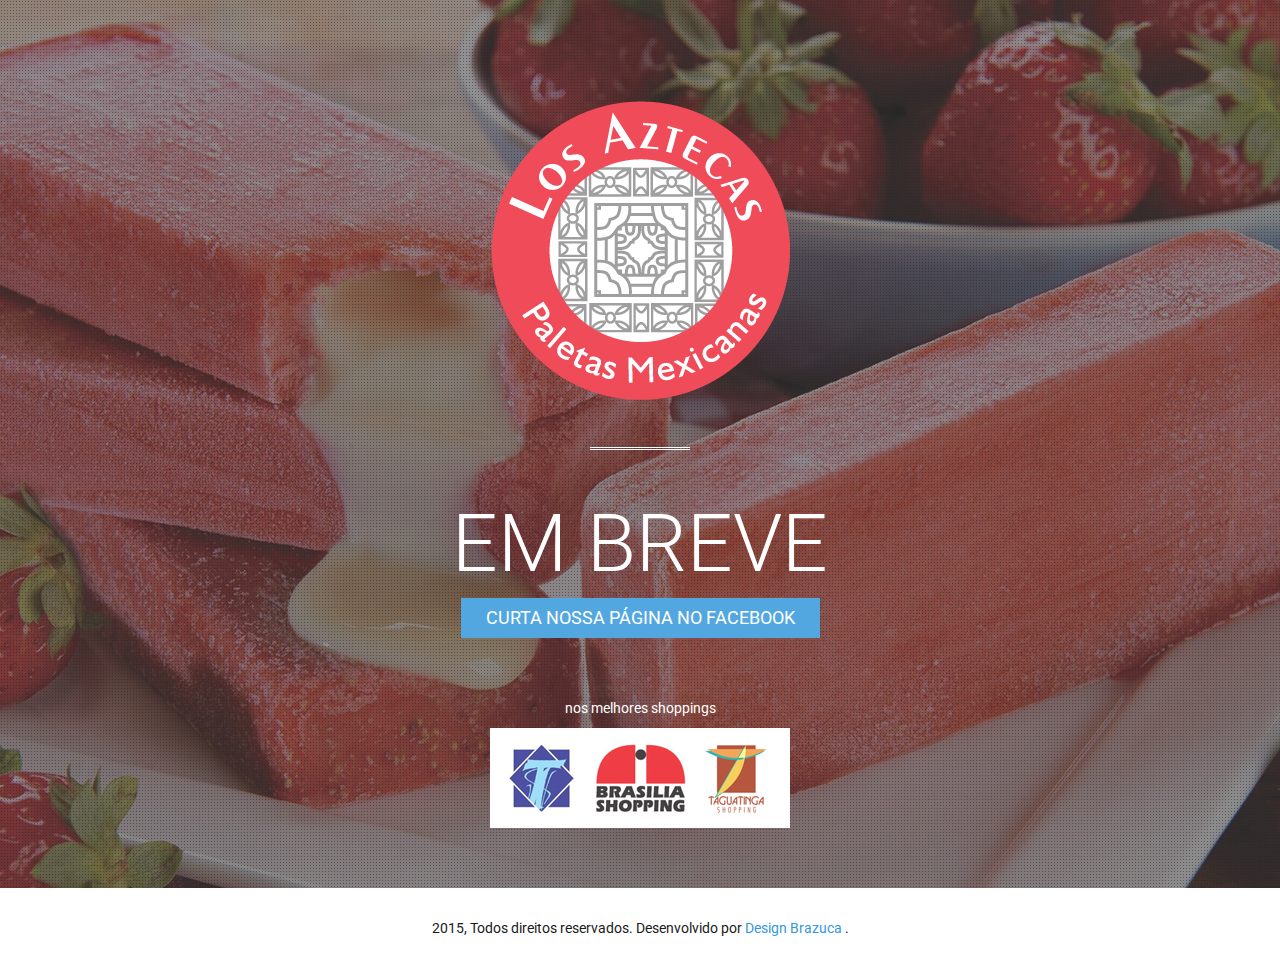
<file: index.html>
<!DOCTYPE html>
<html>
<head>
	<meta charset="UTF-8">
	<title>	Los Aztecas Paleteria Mexicana</title>
	<meta name="description" content="Los Aztecas Paleteria Mexicana" >
	<meta name="Leandro Alves" content="Leandro Alves">

	<!-- Mobile Specific Meta -->
	<meta name="viewport" content="width=device-width, initial-scale=1">
	<!--[if IE]><meta http-equiv='X-UA-Compatible' content='IE=edge,chrome=1'><![endif]-->

	<!-- Bootstrap  -->
	<link href="assets/css/bootstrap.min.css" rel="stylesheet">

	<!-- icon fonts font Awesome -->
	<link rel="icon" type="image/ico" href="images/favicon.ico" />
	<link href="assets/css/font-awesome.min.css" rel="stylesheet">

	<!-- Custom Styles -->
	<link href="assets/css/style.css" rel="stylesheet">

	<!--[if lt IE 9]>
	<script src="assets/js/html5shiv.js"></script>
	<![endif]-->

</head>
<body>


	<!-- Preloader -->
	<div id="preloader">
		<div id="loader">
			<div class="dot"></div>
			<div class="dot"></div>
			<div class="dot"></div>
			<div class="dot"></div>
			<div class="dot"></div>
			<div class="dot"></div>
			<div class="dot"></div>
			<div class="dot"></div>
			<div class="lading"></div>
		</div>
	</div><!-- /#preloader -->
	<!-- Preloader End-->


	<!-- Main Menu -->
	<div id="main-menu" class="navbar navbar-default navbar-fixed-top" role="navigation">

		<div class="navbar-header">
			<!-- responsive navigation -->
			<button type="button" class="navbar-toggle" data-toggle="collapse" data-target=".navbar-collapse">
				<span class="sr-only">Toggle navigation</span>
				<i class="fa fa-bars"></i>
			</button> <!-- /.navbar-toggle -->

		</div> <!-- /.navbar-header -->

	</div><!-- /#main-menu -->
	<!-- Main Menu End -->
	

	<!-- Page Top Section -->
	<section id="page-top" class="section-style" data-background-image="images/background/page-top.jpg">
		<div class="pattern height-resize">
			<div class="container">
				<h1 class="site-title">
				<img src="images/logo-los-Aztecas_branca.png" />
				
				</h1><!-- /.site-title -->
				<h2 class="section-title">
					Em Breve
				</h2><!-- /.Section-title  -->
					
				</div><!-- /.time-count-container -->

				<p class="time-until">
						<a href="https://www.facebook.com/paleterialosaztecas">
					<span>
						Curta nossa página no Facebook
					</span>
						</a>
				</p><!-- /.time-until -->



				<div class="next-section">
<br><br><br>


					<p>nos melhores shoppings</p>
<img src="images/marcas-sites.jpg" />

<br>
<br><br><br>

				</div><!-- /.next-section -->
				
			</div><!-- /.container -->
		</div><!-- /.pattern -->		
	</section><!-- /#page-top -->
	<!-- Page Top Section  End -->

		<!-- Footer Section -->
		<footer id="footer-section">
			<p class="copyright">
				2015, Todos direitos reservados. Desenvolvido por <a href="http://designbrazuca.com.br">Design Brazuca</a> .
			</p>
		</footer>
		<!-- Footer Section End -->


		<!-- jQuery Library -->
		<script type="text/javascript" src="assets/js/jquery-2.1.0.min.js"></script>
		<!-- Modernizr js -->
		<script type="text/javascript" src="assets/js/modernizr-2.8.0.min.js"></script>
		<!-- Plugins -->
		<script type="text/javascript" src="assets/js/plugins.js"></script>
		<!-- Custom JavaScript Functions -->
		<script type="text/javascript" src="assets/js/functions.js"></script>
		<!-- Custom JavaScript Functions -->
		<script type="text/javascript" src="assets/js/jquery.ajaxchimp.min.js"></script>

	</body>
	</html>
</file>
<file: assets/css/style.css>
/*------------------------------------------------------------------- /

Template Name: Kite
Template URI: http://jwtheme.com/
Author: JWTheme
Author URI: http://jwtheme.com/
Description: Kite Coming Soon HTML Template by JWTheme
Version: 1.1
License: GNU General Public License v2 or later
License URI: http://www.gnu.org/licenses/gpl-2.0.html
Tags: HTML, Template, Coming Soon, Kite

--------------------------------------------------------------------- */


/* Table of contents
---------------------------------------------------------------------- /
*
*  1 - Import Google Font
*  2 - Global Style
*    2.1 - Next Section
*    2.2 - Social Button
*    2.3 - Placeholder color
*    2.4 - Height Resize
*  3 - Main Menu 
*  4 - Page Top Section   
*  5 - About Us Section
*  6 - Subscribe Section
*  7 - Contact Section
*  8 - Footer Section  
*  9 - Media Query 
*    9.1 - media screen and (max-width: 992px)
*    9.2 - media screen and (max-width: 768px)
*    9.3 - media screen and (max-width: 1170px) 
*  10 - Preloader
*
---------------------------------------------------------------------- */




/* 1 - Import Google Font
---------------------------------------------------------------------- */
@import url(http://fonts.googleapis.com/css?family=Pacifico);
@import url(http://fonts.googleapis.com/css?family=Roboto:400,300,400italic,700);
/* 1 - Import Google Font End 
---------------------------------------------------------------------- */




/* 2 - Global Style
---------------------------------------------------------------------- */
body{
	font-family:'Roboto', sans-serif;
	color:#fff;
	-webkit-font-smoothing:antialiased;
	-moz-osx-font-smoothing:grayscale;
}

a{
	color: #3498db;
}
a:focus{
	outline:none;
	outline-offset:inherit;
}
.section-style{
	background-attachment:inherit;
	background-position:50% 0;
	background-repeat:no-repeat;
	margin:0 auto;
	width:100%;
	background-size:cover;
}
.pattern{
	background:rgba(0,0,0,.5) url(../images/pattern.png);
	padding-top:100px;
}
.container{
	overflow:hidden;
}
.section-name{
	font-weight:700;
	text-align:center;
	text-transform:uppercase;
	margin:0;
}
.section-name span{
	display:inline-block;
	position:relative;
	padding-bottom:15px;
}
.section-name span:before,
.section-name span:after{
	content:"";
	width:100%;
	height:10px;
	border-bottom:1px double #fff;
	position:absolute;
	left:0;
}
.section-name span:before{
	bottom:0;
}
.section-name span:after{
	bottom:2px;
}
.section-title{
	text-align:center;
	text-transform:uppercase;
	font-weight:300;
	font-size:80px;
}
.section-description{
	font-weight:300;
	text-align:center;
	line-height:30px;
}
.form-control{
	padding: 6px 30px;
}
.form-control,
.btn{
	background-color:transparent;

	-webkit-border-radius:0;
	   -moz-border-radius:0;
	    -ms-border-radius:0;
	     -o-border-radius:0;
	        border-radius:0;

	-webkit-transition:all .25s;
	   -moz-transition:all .25s;
	    -ms-transition:all .25s;
	     -o-transition:all .25s;
	        transition:all .25s;
}
.btn:focus, .btn:active:focus, .btn.active:focus {
 	outline: none; 
 	color: #ffffff;
}
.form-control,
.form-control:focus{
	border-color:#fff;
	color:#fff;

	-webkit-box-shadow:none;
	   -moz-box-shadow:none;
	    -ms-box-shadow:none;
	     -o-box-shadow:none;
	        box-shadow:none;
}

/* 2.1 - Next Section
------------------------------------------ */
.next-section{
	text-align:center;
}
.next-section a{
	cursor:pointer;
	display:inline-block;
	width:120px;
	height:120px;
	
	-webkit-border-radius:100%;
	   -moz-border-radius:100%;
	    -ms-border-radius:100%;
	     -o-border-radius:100%;
	        border-radius:100%;

	background-color:rgba(0,0,0,.2);
	box-shadow: 0 0 1px rgba(255,255,255,.2);
	margin:70px;
	padding-top:45px;
	position:relative;
}

.next-section a span{
	display:inline-block;
	width:50px;
	height:50px;
	border:2px solid #fff;
	border-left-color:transparent;
	border-top-color:transparent;
	position:absolute;
	top:20px;
	left:35px;
	
	-webkit-transform:rotate(45deg);
	   -moz-transform:rotate(45deg);
	    -ms-transform:rotate(45deg);
	     -o-transform:rotate(45deg);
	        transform:rotate(45deg);

	opacity:.4;

	-webkit-transition:all .25s;
	   -moz-transition:all .25s;
	    -ms-transition:all .25s;
	     -o-transition:all .25s;
	        transition:all .25s;
}
.next-section a:hover span{
	opacity:1;
}
/* 2.1 - Next Section
------------------------------------------ */



/* 2.2 - Social Button
------------------------------------------ */
.social-btn-container{
	text-align:center;
	margin:50px auto 0 auto;
}
.social-btn-container .social-btn-box{
	display:inline-block;
	width:60px;
	height:60px;

	-webkit-transform:rotate(45deg);
	   -moz-transform:rotate(45deg);
	    -ms-transform:rotate(45deg);
	     -o-transform:rotate(45deg);
	        transform:rotate(45deg);

	border:1px solid #fff;

	-webkit-border-radius:5px;
	   -moz-border-radius:5px;
	    -ms-border-radius:5px;
	     -o-border-radius:5px;
	        border-radius:5px;

	margin:15px;
	position:relative;
	overflow:hidden;
}
.social-btn-container .social-btn-box a{
	color:#fff;
	font-size:26px;
	line-height:80px;
	display:inline-block;
	width:80px;
	height:80px;
	position:absolute;
	top:-10px;
	left:-10px;

	-webkit-transform:rotate(-45deg);
	   -moz-transform:rotate(-45deg);
	    -ms-transform:rotate(-45deg);
	     -o-transform:rotate(-45deg);
	        transform:rotate(-45deg);
}
.social-btn-box,
.social-btn-box a{
	
	-webkit-transition:all .25s;
	   -moz-transition:all .25s;
	    -ms-transition:all .25s;
	     -o-transition:all .25s;
	        transition:all .25s;
}
.social-btn-box:hover{
	border-color:transparent;
}
.social-btn-box .facebook-btn:hover{
	background:#3B5998;
	color: #fff;
}
.social-btn-box .twitter-btn:hover{
	background:#55ACEE;
	color: #fff;
}
.social-btn-box .linkedin-btn:hover{
	background:#0077b5;
	color: #fff;
}
.social-btn-box .google-plus-btn:hover{
	background:#db514f;
	color: #fff;
}
.social-btn-box .youtube-btn:hover{
	background:#cc181e;
	color: #fff;
}
.social-btn-box .github-btn:hover{
	background:#2b2e30;
	color: #fff;
}
.social-btn-box .a:hover{
	background:#3498db;
	color: #fff;
}
/* 2.2 - Social Button
------------------------------------------ */


/* 2.3 - Placeholder color
------------------------------------------ */
.form-control::-webkit-input-placeholder {
   color: #ffffff;
}

.form-control:-moz-placeholder { 
   color: #ffffff;  
}

.form-control::-moz-placeholder { 
   color: #ffffff;  
}

.form-control:-ms-input-placeholder{
	color:#ffffff;
}
/* 2.3 - Placeholder color End 
------------------------------------------ */


/* 2.4 - Height Resize
------------------------------------------ */

.pattern.height-resize{
	padding-top: 40px;
}
.height-resize .time-count-container{
	margin-top: 20px !important;
}
.height-resize .team-container .col-sm-4{
	padding-top:20px !important;
}
/* 2.4 - Height Resize End 
------------------------------------------ */


/* 2 - Global Style End 
---------------------------------------------------------------------- */




/* 3 - Main Menu
---------------------------------------------------------------------- */
.navbar-default .navbar-nav>li>a:hover, 
.navbar-default .navbar-nav>li>a:focus,
.navbar-default .navbar-nav>li>a,
.navbar-default .navbar-nav>.active>a, 
.navbar-default .navbar-nav>.active>a:hover, 
.navbar-default .navbar-nav>.active>a:focus{
	color:#fff;
	background-color:transparent;
}
.navbar-default{
	background-color:transparent;
	border-color:transparent;
}
.navbar-default .navbar-nav>.active>a:after{
	content:"\2192";
	display:inline-block;
	font-style:normal;
	font-weight:normal;
	line-height:1;
	margin-left:10px;
	-webkit-font-smoothing:antialiased;
	-moz-osx-font-smoothing:grayscale;
	
	-webkit-transition:all .25s;
	   -moz-transition:all .25s;
	    -ms-transition:all .25s;
	     -o-transition:all .25s;
	        transition:all .25s;
}
.navbar-nav>li>a{
	padding:5px 15px;
	font-weight:400;
	font-style:italic;
	
	-webkit-transition:all .25s;
	   -moz-transition:all .25s;
	    -ms-transition:all .25s;
	     -o-transition:all .25s;
	        transition:all .25s;
}
.navbar-nav>li>a:hover{
	padding-left:25px;
}
.navbar-default .navbar-collapse, 
.navbar-default .navbar-form{
	border-color: transparent;
}


@media (max-width: 992px) {
    .navbar-header {
        float: none;
    }
    .navbar-left,.navbar-right {
        float: none !important;
    }
    .navbar-toggle {
        display: block;
    }
    .navbar-collapse {
        border-top: 1px solid transparent;
        box-shadow: none;
    }
    .navbar-fixed-top {
		top: 0;
		border-width: 0 0 1px;
	}
    .navbar-collapse.collapse {
        display: none!important;
    }
    .navbar-nav {
        float: none!important;
		margin-top: 7.5px;
	}
	.navbar-nav>li {
        float: none;
    }
    .navbar-nav>li>a {
        padding-top: 10px;
        padding-bottom: 10px;
    }
    .collapse.in{
  		display:block !important;
	}
}

@media screen and (max-width: 992px){
	#headernavigation{
		background:rgba(0,0,0,.5);
	}
	.navbar-default .navbar-toggle:hover, 
	.navbar-default .navbar-toggle:focus{
		background-color:transparent;
	}
	.navbar-default .navbar-toggle{
		margin-top: 15px;
	}
}
@media screen and (min-width: 992px){
	.navbar-fixed-top{
		top:100px;
		z-index:9999;
	}
	.navbar-default{
		width:180px;
	}
	.navbar-nav>li{
		float:none !important;
	}
}
/* 3 - Main Menu End 
---------------------------------------------------------------------- */




/* 4 - Page Top Section 
---------------------------------------------------------------------- */
.site-title{
	text-align:center;
	font-size:66px;
	font-family:'Pacifico';
	margin:0 0 50px 0;
	padding-bottom:50px;
	position:relative;
}
.site-title:before,
.site-title:after{
	content:"";
	width:100px;
	height:10px;
	left:50%;
	margin-left:-50px;
	border-bottom:1px double #fff;
	position:absolute;
}
.site-title:before{
	bottom:0;
}
.site-title:after{
	bottom:2px;
}
#page-top .section-name span:before,
#page-top .section-name span:after{
	content:none;
}
.time-count-container{
	min-height:300px;
	margin-top:50px;
}
.time-box{
	width:150px;
	height:150px;
	display:table;
	border:1px solid #fff;
	margin:50px auto;

	-webkit-border-radius:15px;
	   -moz-border-radius:15px;
	    -ms-border-radius:15px;
	     -o-border-radius:15px;
	        border-radius:15px;
	
	-webkit-transform:rotate(45deg);
	   -moz-transform:rotate(45deg);
	    -ms-transform:rotate(45deg);
	     -o-transform:rotate(45deg);
	        transform:rotate(45deg);
}
.time-box-inner{
	width:150px;
	height:150px;
	display:table;
	text-align:center;

	-webkit-transform:rotate(-45deg);
	   -moz-transform:rotate(-45deg);
	    -ms-transform:rotate(-45deg);
	     -o-transform:rotate(-45deg);
	        transform:rotate(-45deg);
}
.time-number{
	font-size:65px;
	width:100%;
	display:inline-block;
	font-weight:300;
	padding-top: 15%;
	
	
	-webkit-transition:all .25s;
	   -moz-transition:all .25s;
	    -ms-transition:all .25s;
	     -o-transition:all .25s;
	        transition:all .25s;
}
.time-number .digit{
	line-height: 60px;
	display: inline-block;	
	overflow: hidden;
}

.time-name{
	font-size:15px;
	text-transform:uppercase;
	font-weight:700;
}
.time-until{
	text-align:center;
	margin:0;
}
.time-until span{
	color: #fff;
	font-size:18px;
	line-height:40px;
	display:inline-block;
	background-color:#3498db;
	text-transform:uppercase;
	padding:0px 25px;
}
/* 4 - Page Top Section End 
---------------------------------------------------------------------- */



/* 5 - About Us Section
---------------------------------------------------------------------- */
.team-container .col-sm-4{
	padding:60px 15px 0 15px;
}
.team-container .team-member{
	max-width:245px;
	margin:auto;
	position:relative;
	overflow:hidden;
}


.team-container figcaption{
	text-align:center;
	text-transform:uppercase;
	width:100%;
	height:110px;
	border:1px solid #fff;
	border-top-color:transparent;
	margin:0;
}
.team-container figcaption h4{
	font-size:22px;
	font-weight:700;
	padding-top:20px;
}
.team-container .member-name {
	font-size: 1.5em;
	font-weight: 700;
	margin: 0;
	padding: 26px 10px 5px 10px;
}
.team-container figcaption p{
	font-size: 1.125em;
}
.team-container .social-buttons{
	display:inline-block;
	margin:auto;
	text-align:center;
	width:100%;
}

.team-member .social-btn-container,
.team-member .social-btn-container .social-btn-box{
	-webkit-transition:all .25s;
	   -moz-transition:all .25s;
	    -ms-transition:all .25s;
	     -o-transition:all .25s;
	        transition:all .25s;
}

.team-member .social-btn-container {
	position: absolute;
	top: 0px;
	margin: 0 auto;
	left: 0;
}
.team-member:hover .social-btn-container{
	background: rgba(0,0,0,.5);
}
.team-member .social-btn-container .team-socail-btn{
	overflow: hidden;
	position: relative;
	width:245px;
	height: 230px;
}
.team-member .social-btn-container .social-btn-box{
	position: absolute;

}
.team-member .social-btn-container .facebook-btn-container{
	bottom: 220px;
	right: 230px;
}
.team-member .social-btn-container .twitter-btn-container{
	bottom: 220px;
	left: 230px;
}
.team-member .social-btn-container .linkedin-btn-container{
	top: 220px;
	right: 230px;
}
.team-member .social-btn-container .github-btn-container{
	top: 220px;
	left: 230px;
}

.team-member:hover .social-btn-container .facebook-btn-container{
	bottom: 115px;
	right: 122px;
}
.team-member:hover .social-btn-container .twitter-btn-container{
	bottom: 115px;
	left: 122px;
}
.team-member:hover .social-btn-container .linkedin-btn-container{
	top: 115px;
	right: 122px;
}
.team-member:hover .social-btn-container .github-btn-container{
	top: 115px;
	left: 122px;
}
.team-container .social-buttons a{
	color:#fff;
	width:24px;
	height:24px;
	display:inline-block;
	font-size:24px;
	text-align:center;
}
.team-container .team-member figure,
.team-container .team-member figcaption,
.team-container .team-member img,
.team-container .team-member .social-buttons{
	
	-webkit-transition:all .25s;
	   -moz-transition:all .25s;
	    -ms-transition:all .25s;
	     -o-transition:all .25s;
	        transition:all .25s;
}
.team-container .team-member:hover figure{
	background-color:#3498db;
	color:#fff;
}
.team-container .team-member:hover figcaption{
	border-color:#3498db;
	color:#fff;
}

.team-container .team-member:hover .social-buttons{
	top:90px;
}
/* 5 - About Us Section End 
---------------------------------------------------------------------- */




/* 6 - Subscribe Section
---------------------------------------------------------------------- */

form.news-letter{
	max-width:550px;
	margin:auto;
	height:60px;
	margin-top:70px;
	position:relative;
}
form.news-letter .form-control{
	height:60px;
	padding-right:75px;
}
form.news-letter .btn{
	width:60px;
	height:60px;
	border:1px solid #fff;
	position:absolute;
	top:0;
	right:0;
	font-size:25px;
}

form.news-letter .btn:hover{
	color:#3498db;
}
#subscribe-loading {
	display: none;
	line-height: 45px;
	cursor: inherit;
}
#subscribe-loading:hover{
	color: inherit;
}
.subscribe-message{
	text-align: center;
	font-size: 1.125em;
}

.alert-warning{
	color: #ffffff;
	position: absolute;
	background: rgba(52, 152, 219,1);
	display: none;
	left: 25px;
	bottom:60px;
	padding: 5px 10px;
	border-radius: 3px;
}
.alert-warning:after{
	position: absolute;
	content: "";
	width: 0;
	height: 0;
	border-style: solid;
	border-width: 12px;
	border-color: rgba(52, 152, 219,1) transparent  transparent transparent;
	left: 25px;
	bottom: -24px;
}
/* 6 - Subscribe Section End 
---------------------------------------------------------------------- */




/* 7 - Contact Section
---------------------------------------------------------------------- */
#contact .next-section a{

	-webkit-transform:rotate(180deg);
	   -moz-transform:rotate(180deg);
	    -ms-transform:rotate(180deg);
	     -o-transform:rotate(180deg);
	        transform:rotate(180deg);
}
#contact-form .col-sm-6, 
#contact-form .col-sm-10,
#contact-form .col-sm-2{
	padding:0;
}
#contact-form{
	margin-top:70px;
	margin-bottom:10px;
}
#contact-form  input{
	height:60px;
}
#contact-form #first_name{
	border-right:0px solid transparent;
	border-bottom:0px solid transparent;
}
#contact-form #last_name{
	border-bottom:0px solid transparent;
}
#contact-form  #email{
	border-right:0px solid transparent;
}
#contact-form textarea.form-control{
	height:130px;
	border-top:0px solid transparent;
	padding-top: 20px;
}
#contact-form  .btn{
	font-size:50px;
	height:130px;
	border:1px solid #fff;
	border-left:0px solid transparent;
	border-top:0px solid transparent;
}
#contact-form  .btn:hover{
	color:#3498db;
}
#contact-form  .col-sm-6,
#contact-form  .col-sm-10{
	position: relative;
}
.first-name-error,
.last-name-error,
.contact-email-error,
.contact-subject-error,
.contact-message-error{
	color: #ffffff;
	position: absolute;
	background: rgba(52, 152, 219,1);
	display: none;
	left: 25px;
	top: -30px;
	padding: 5px 10px;
	border-radius: 3px;
}

.first-name-error:after,
.last-name-error:after,
.contact-email-error:after,
.contact-subject-error:after,
.contact-message-error:after{
	position: absolute;
	content: "";
	width: 0;
	height: 0;
	border-style: solid;
	border-width: 12px;
	border-color: rgba(52, 152, 219,1) transparent  transparent transparent;
	left: 25px;
	bottom: -24px;
}
#contact-loading{
	display: none;
	cursor: inherit;
	line-height: 110px;
}
#contact-loading:hover{
	color: inherit;
}
.contact-message{
	text-align: center;
	font-size: 1.125em;
}

/* 7 - Contact Section End 
---------------------------------------------------------------------- */




/* 8 - Footer Section  
---------------------------------------------------------------------- */
#footer-section{
	width: 100%;
	min-height: 80px;
}
#footer-section p{
	margin: 0;
	padding: 25px 15px; 
	text-align: center;
	line-height: 30px;
	color: #1a1a1a;
}
#footer-section p a{
	color: #3498db;
}
/* 8 - Footer Section End 
---------------------------------------------------------------------- */





/* 9 - Media Query 
---------------------------------------------------------------------- */

/* 9.1 - media screen and (max-width: 992px)
------------------------------------------------ */
@media screen and (max-width: 992px){
	.container{
		width:100%;
		max-width:830px;
	}
}
@media (min-width: 992px){
	.container{
		width:100%;
		max-width:830px;
	}
}



/* 9.1 - media screen and (max-width: 992px)  End
------------------------------------------------ */




/* 9.2 - media screen and (max-width: 768px)
------------------------------------------------ */



@media screen and (max-width: 768px){
	.section-title{
		font-size:40px;
	}
	#contact-form #first_name{
		border-right:1px solid #fff;
	}
	#contact-form #subject{
		border-top:0px solid transparent;
	}
	#contact-form  #email{
		border-right:1px solid #fff;
	}
		#contact-form  .btn{
	border-left:1px solid #fff;
	}
}

/* 9.2 - media screen and (max-width: 768px) End
------------------------------------------------ */


/* 9.3 - media screen and (max-width: 1170px)
------------------------------------------------ */
@media (min-width: 1170px){
	.container{
		width:830px;
	}
}
/* 9.3 - media screen and (max-width: 1170px) End
------------------------------------------------ */


/* 9 - Media Query End
---------------------------------------------------------------------- */




/* 10 - Preloader
---------------------------------------------------------------------- */
#preloader{
	position: fixed;
	width: 100%;
	background: rgba(255,255,255,.97);
	height: 100%;
	z-index: 99999999999;

}

#loader {
 	position: absolute;
 	top: 0;
	left: 0;
	right: 0;
	bottom: 0;
	width: 175px;
	height: 175px;
	margin: auto;
}
#loader .dot {
	position: absolute;
	top: 0;
	left: 0;
	right: 0;
	bottom: 0;
	width: 87.5px;
	height: 100%;
	margin: auto;
}
#loader .dot:before {
	content: '';
	position: absolute;
	top: 0;
	left: 0;
	right: 0;
	width: 87.5px;
	height: 87.5px;
	border-radius: 100%;
	-webkit-transform: scale(0);
	   -moz-transform: scale(0);
	    -ms-transform: scale(0);
	     -o-transform: scale(0);
	        transform: scale(0);
}
#loader .dot:nth-child(7n+1) {
	-webkit-transform: rotate(45deg);
	   -moz-transform: rotate(45deg);
	    -ms-transform: rotate(45deg);
	     -o-transform: rotate(45deg);
	        transform: rotate(45deg);
}
#loader .dot:nth-child(7n+1):before {
	background: #00ff80;
	-webkit-animation: load 0.8s linear 0.1s infinite;
	   -moz-animation: load 0.8s linear 0.1s infinite;
	    -ms-animation: load 0.8s linear 0.1s infinite;
	     -o-animation: load 0.8s linear 0.1s infinite;
	        animation: load 0.8s linear 0.1s infinite;
}
#loader .dot:nth-child(7n+2) {
	-webkit-transform: rotate(90deg);
	   -moz-transform: rotate(90deg);
	    -ms-transform: rotate(90deg);
	     -o-transform: rotate(90deg);
	        transform: rotate(90deg);
}
#loader .dot:nth-child(7n+2):before {
background: #00ffea;
	-webkit-animation: load 0.8s linear 0.2s infinite;
	   -moz-animation: load 0.8s linear 0.2s infinite;
	    -ms-animation: load 0.8s linear 0.2s infinite;
	     -o-animation: load 0.8s linear 0.2s infinite;
	        animation: load 0.8s linear 0.2s infinite;
}
#loader .dot:nth-child(7n+3) {
	-webkit-transform: rotate(135deg);
	   -moz-transform: rotate(135deg);
	    -ms-transform: rotate(135deg);
	     -o-transform: rotate(135deg);
	        transform: rotate(135deg);
}
#loader .dot:nth-child(7n+3):before {
background: #00aaff;
	-webkit-animation: load 0.8s linear 0.3s infinite;
	   -moz-animation: load 0.8s linear 0.3s infinite;
	    -ms-animation: load 0.8s linear 0.3s infinite;
	     -o-animation: load 0.8s linear 0.3s infinite;
	        animation: load 0.8s linear 0.3s infinite;
}
#loader .dot:nth-child(7n+4) {
	-webkit-transform: rotate(180deg);
	   -moz-transform: rotate(180deg);
	    -ms-transform: rotate(180deg);
	     -o-transform: rotate(180deg);
	        transform: rotate(180deg);
}
#loader .dot:nth-child(7n+4):before {
	background: #0040ff;
	-webkit-animation: load 0.8s linear 0.4s infinite;
	   -moz-animation: load 0.8s linear 0.4s infinite;
	    -ms-animation: load 0.8s linear 0.4s infinite;
	     -o-animation: load 0.8s linear 0.4s infinite;
	        animation: load 0.8s linear 0.4s infinite;
}
#loader .dot:nth-child(7n+5) {
	-webkit-transform: rotate(225deg);
	   -moz-transform: rotate(225deg);
	    -ms-transform: rotate(225deg);
	     -o-transform: rotate(225deg);
	        transform: rotate(225deg);
}
#loader .dot:nth-child(7n+5):before {
	background: #2a00ff;
	-webkit-animation: load 0.8s linear 0.5s infinite;
	   -moz-animation: load 0.8s linear 0.5s infinite;
	    -ms-animation: load 0.8s linear 0.5s infinite;
	     -o-animation: load 0.8s linear 0.5s infinite;
	        animation: load 0.8s linear 0.5s infinite;
}
#loader .dot:nth-child(7n+6) {
	-webkit-transform: rotate(270deg);
	   -moz-transform: rotate(270deg);
	    -ms-transform: rotate(270deg);
	     -o-transform: rotate(270deg);
	        transform: rotate(270deg);
}
#loader .dot:nth-child(7n+6):before {
	background: #9500ff;
	-webkit-animation: load 0.8s linear 0.6s infinite;
	   -moz-animation: load 0.8s linear 0.6s infinite;
	    -ms-animation: load 0.8s linear 0.6s infinite;
	     -o-animation: load 0.8s linear 0.6s infinite;
	        animation: load 0.8s linear 0.6s infinite;
}
#loader .dot:nth-child(7n+7) {
	-webkit-transform: rotate(315deg);
	   -moz-transform: rotate(315deg);
	    -ms-transform: rotate(315deg);
	     -o-transform: rotate(315deg);
	        transform: rotate(315deg);
}
#loader .dot:nth-child(7n+7):before {
	background: magenta;
	-webkit-animation: load 0.8s linear 0.7s infinite;
	   -moz-animation: load 0.8s linear 0.7s infinite;
	    -ms-animation: load 0.8s linear 0.7s infinite;
	     -o-animation: load 0.8s linear 0.7s infinite;
	        animation: load 0.8s linear 0.7s infinite;
}
#loader .dot:nth-child(7n+8) {
	-webkit-transform: rotate(360deg);
	   -moz-transform: rotate(360deg);
	    -ms-transform: rotate(360deg);
	     -o-transform: rotate(360deg);
	        transform: rotate(360deg);
}
#loader .dot:nth-child(7n+8):before {
	background: #ff0095;
	-webkit-animation: load 0.8s linear 0.8s infinite;
	   -moz-animation: load 0.8s linear 0.8s infinite;
	    -ms-animation: load 0.8s linear 0.8s infinite;
	     -o-animation: load 0.8s linear 0.8s infinite;
	        animation: load 0.8s linear 0.8s infinite;
}
#loader .lading{
	background-image: url(../images/loading.gif);
	background-repeat: no-repeat;
	position: absolute;
	left: 0;
	right: 0;
	bottom: -40px;
	height: 20px;
	width: 180px;
	background-position: 50% 50%;
}

@-webkit-keyframes load {
	100% {
		opacity: 0;
		-webkit-transform: scale(1);
	}
}
@-moz-keyframes load  {
	100% {
		opacity: 0;
		-moz-transform: scale(1);
	}
}
@-ms-keyframes load {
	100% {
		opacity: 0;
		-ms-transform: scale(1);
	}
}
@-o-keyframes load {
	100% {
		opacity: 0;
		-o-transform: scale(1);
	}
}
@keyframes load {
	100% {
		opacity: 0;
		transform: scale(1);
	}
}

/* 10 - Preloader End
---------------------------------------------------------------------- */
</file>
